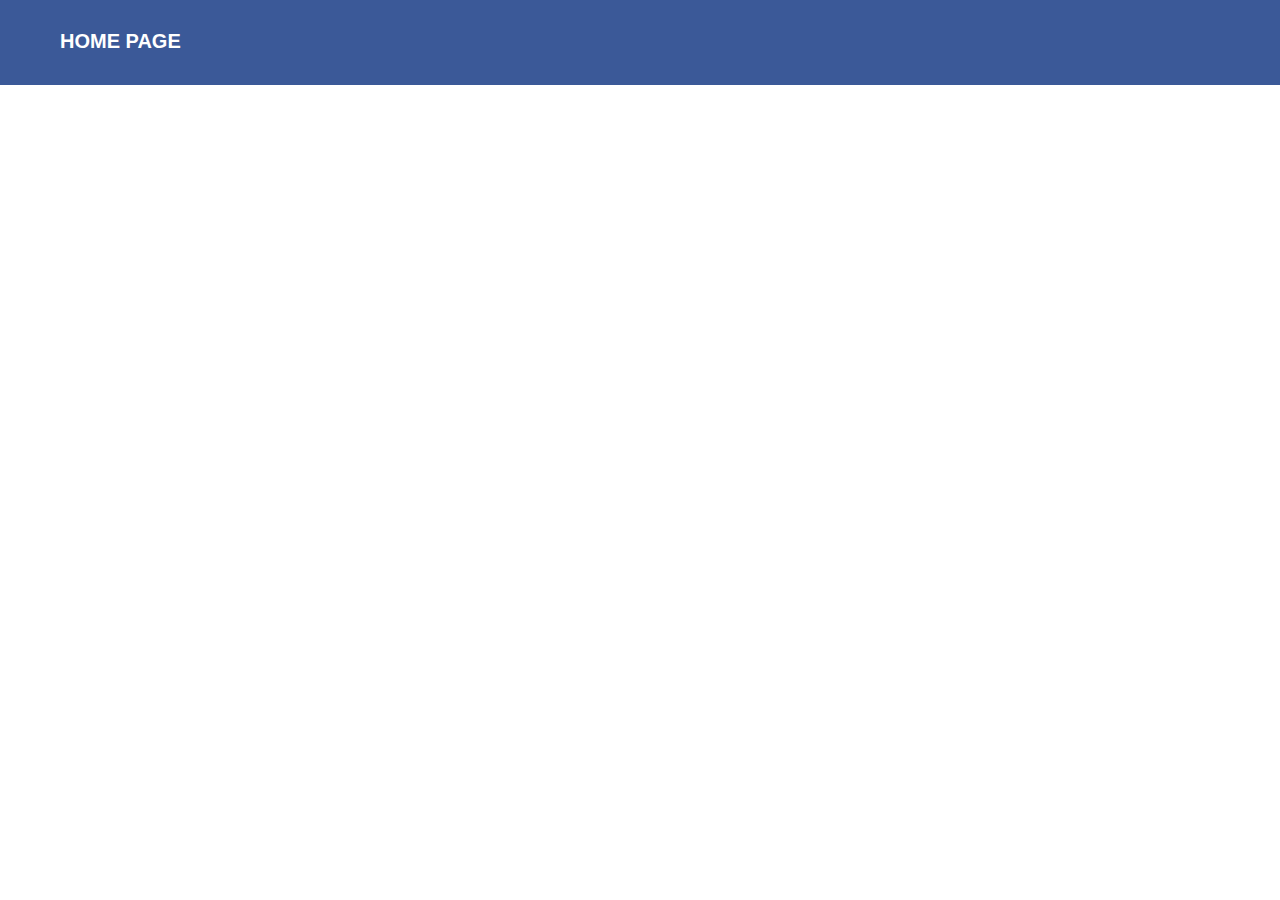
<file: forgotten.html>
<!DOCTYPE html>
<html lang="en">
<head>
    <meta charset="UTF-8">
    <meta http-equiv="X-UA-Compatible" content="IE=edge">
    <meta name="viewport" content="width=device-width, initial-scale=1.0">
    <title>Document</title>
    <link href="fb.css" type="text/css" rel="stylesheet" >
</head>
<body>
   
   <div class="header">
    <a class="logo btn sub-btn" href="index.html">HOME PAGE</a>
    </div>
        
</body>
</html>
</file>
<file: fb.css>
.header{

    background-color: #3b5998;
    width: 100%;
    height: 85px;
}
body{
    margin: 0;
    font-family:  Arial, Helvetica, sans-serif;
}
.logo{
    width: 50%;
    padding-top: 30px;
    float: left;
}
.logo-text{
    color: #fff;
    font-size: 40px;
    font-weight: bold;
    text-decoration: none;
    font-family:  Arial, Helvetica, sans-serif;
margin-left: 170px;
}
.login{
    width: 50%;
    float: left;
    padding-top: 5px;
}
.login-label{
    color:#fff;
    font-family:  Arial, Helvetica, sans-serif;
    font-size: 13px;
    text-decoration: none;
    font-weight:bold;
}
.login-controls{
    margin-left: 115px;
}
.forgotten{
    color: #9cb4d8;
    font-family:  Arial, Helvetica, sans-serif;
    font-size: 12px;
    text-decoration: none;
    font-weight: bold;
}
.sub-btn{
    background: #4267b2;
    color: #fff;
    height: 20px;
    border-color: #29487d;
    border: 0;
    cursor: pointer;

}
.sub-btn:hover{

    background: #3b5998;
}
.btn{
    background: #3b5998;
    color: #fff;
    text-decoration: none;
    font-family:  Arial, Helvetica, sans-serif;
    font-size: 20px;
    font-weight: bold;
    margin-left: 60px;
}



.left-section{
    width: 50%;
    float: left;
    padding-top: 20px;
    margin-left: 95px;
}
.right-section{
    width: 579px;
    float: left;
    margin-left: PX;

}
.main-body{
    background: linear-gradient(#fff,#D3D8E8);
    width: 100%;
    height: 800PX;
    
}
.para{
    font-size: 20px;
    font-weight: bold;
    text-decoration: none;
    font-family:  Arial, Helvetica, sans-serif;
    margin-left: 72px;
color: #29487d;

}
.img{
    width: 580px;;
    margin-left: 72px;
    
}

.form{
    border-radius: 4px;
    height: 34px;
    width: 200px;
    border: 2px solid rgb(155, 164, 172);
}
.form1{
    border-radius: 4px;
    height: 34px;
  width: 412px;
  border: 2px solid rgb(155, 164, 172);
}
.option{
    border-radius: 4px;
    height: 32px;
width: 60px;
border: 2px solid rgb(155, 164, 172);
}
.gender{
    text-decoration: none;
    font-family:  Arial, Helvetica, sans-serif;
    font-size: 20px;
    font-weight: 100;
    color: rgb(43, 42, 42);
}
.para2{
    text-decoration: none;
    font-family:  Arial, Helvetica, sans-serif;
    font-size: 11px; 
    color: grey;

}
.h1{

    font-size: 40px;
    font-weight: bold;
}
.clr{
    color: grey;
    font-weight: bold;   
    font-size: 18px;
}
.sign{
    color: #fff;
    background: green;
    width: 200px;
    height: 38px;
    border-radius: 4px;
}
.footer{
    width: 100%;
    
    height: 100px;
}
.container{
    width: 100%;
}
</file>
